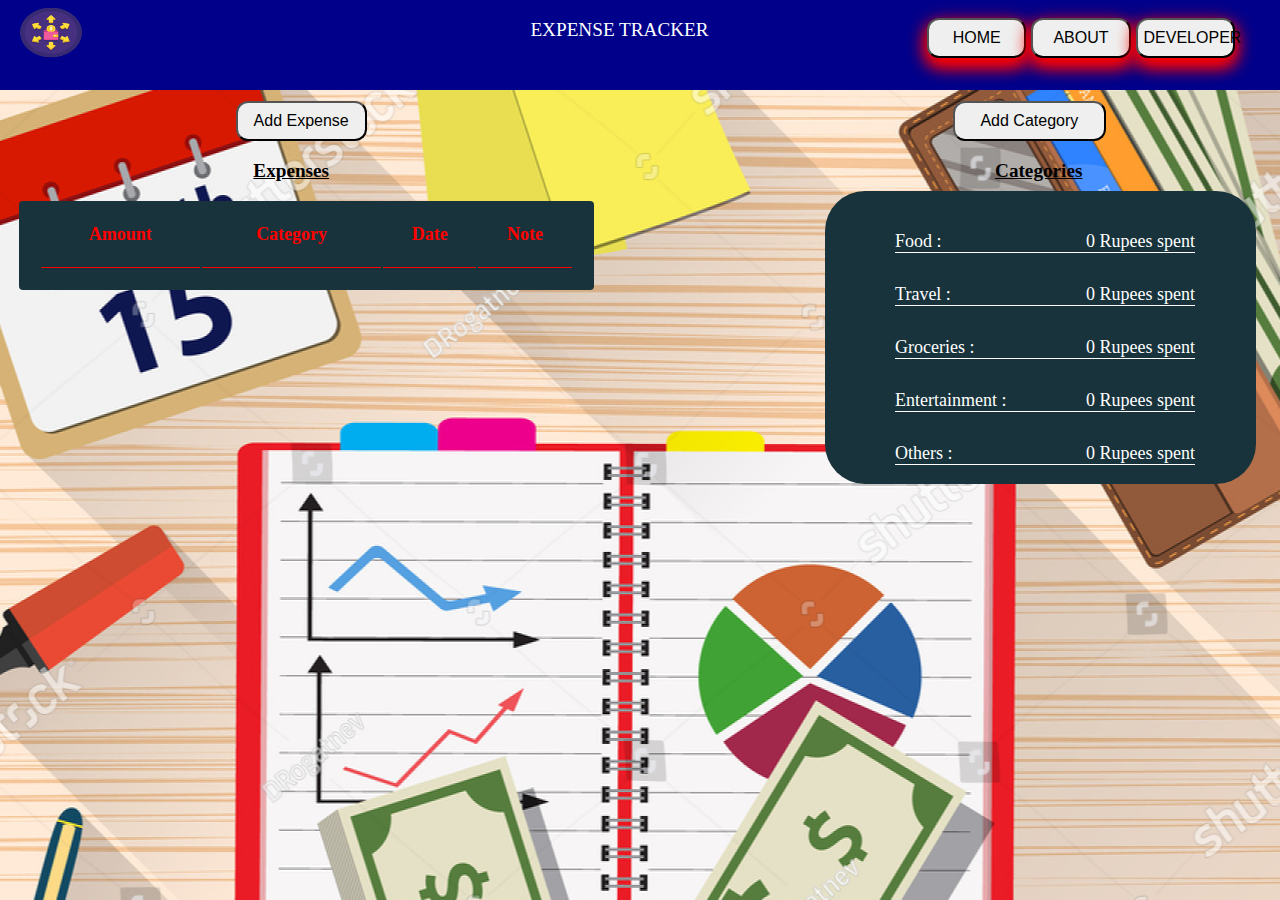
<file: Expense Tracker/index.html>
<!DOCTYPE html>
<html>

    <head>
        <title>Expense Tracker</title>

        <link rel="icon" href="assets/images/2037061.png" type="image/x-icon">
        <meta name="viewport" content="width=device-width,initial-scale=1.0">
        <meta http-equiv="Content-Type" content="text/html; charset=utf-8"/>
        <link rel="stylesheet" type="text/css" href="assets/tracker.css">

        

    </head>

    <body id="background" >
        <div id="topbar">
            <img id='logo' src='assets/images/2037061.png' alt="logo">
            <p id='head-id' >EXPENSE TRACKER</p>
            <div id="navigation">
                <button id="nav-button" >HOME</button>
                <a href="about.html"><button id="nav-button" >ABOUT</button></a>
                <a href="developer.html"><button id="nav-button" >DEVELOPER</button></a>
            </div> 
        </div>

        <div id="body">

            <div id="expense">
                <button style="margin-left: 91%" class="submit-button" id="button" >Add Expense</button> 
                <p style="margin-left: 107%" class="text"><u>Expenses</u></p>
        
            </div>

            <div id="expanse-div">
                <table class="expense-table" >
                    <tr style="border-bottom: 1px solid white;">
                        <th>Amount</th>
                        <th>Category</th>
                        <th>Date</th>
                        <th>Note</th>
                    </tr>
                </table>
            </div>
  
            <div id="form-table" style="display: none;">
                <form class="add-new-expense">
                    <span>
                        <label for="amount">Amount : </label>
                        <input type="number" id="amount" class="form-input" name="amount"><br><br>
                    </span>
                    <span>
                        <label for="category">Category : </label>
                        <select name="category" id="category" class="form-input" >
                            <option value="1">Food</option>
                            <option value="2">Travel</option>
                            <option value="3">Groceries</option>
                            <option value="4">Entertainment</option>
                            <option value="5">Others</option>
                            
                        </select><br><br>
                    </span>
                    <span>
                        <label for="date">Date : </label>
                        <input type="date" id="date" class="form-input" name="date"><br><br>
                    </span>
                    <span>
                        <label for="note">Note : </label>
                        <input type="text" id="note" class="form-input" name="note"><br><br>
                    </span>
                    <span>
                        <input type="button" class="submit-button" id="button" value="Submit"  >
                    </span>
                </form>
            </div>

            <div id="category">
                <button  class="submit-button" id="button" >Add Category</button> 
                <p class="text"><u>Categories</u></p>
            </div>
              
            <div id="category-box">
                <span class="title">Food :<span id="sum"></span></span><br>
                <span class="title">Travel :<span id="sum"></span></span><br>
                <span class="title">Groceries :<span id="sum"></span></span><br>
                <span class="title">Entertainment :<span id="sum"></span></span><br>
                <span class="title">Others :<span id="sum"></span></span><br>
            </div>

            <div id="create-category-table" style="display: none;">
                <form class="add-new-category">
                    <span>
                        <label for="category">Category Name : </label>
                        <input type="text" id="category-input" class="form-input" name="category"><br><br>
                    </span>
                    <span>
                        <input type="button" class="submit-button" id="button" value="Submit"  >                       
                    </span>
                </form>
            </div>
        </div>

        <script src='assets/tracker.js' type="text/javascript"></script>
        
    </body>
    
</html>
</file>
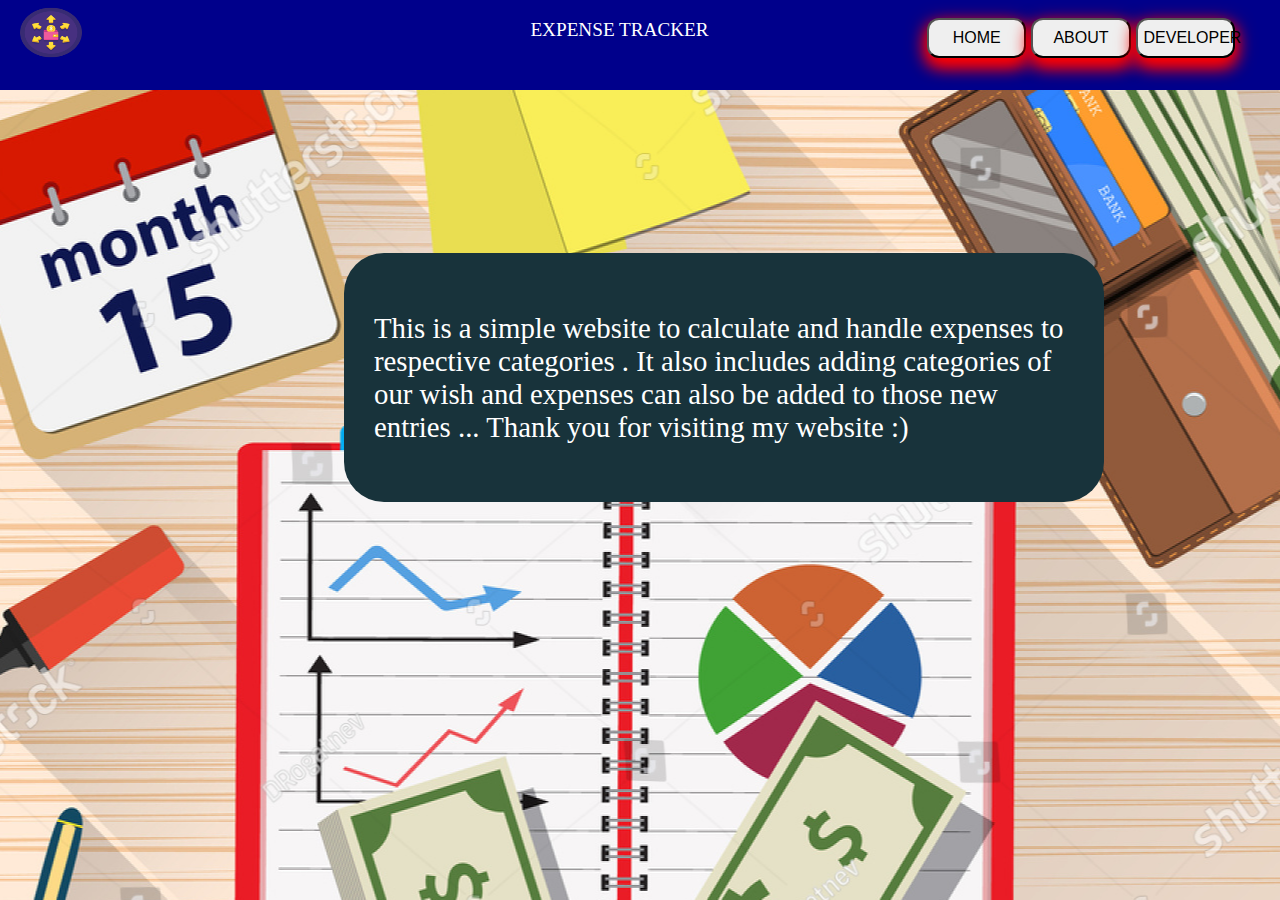
<file: Expense Tracker/about.html>
<!DOCTYPE html>
<html lang="en">

<head>
    <meta charset="UTF-8">
    <meta http-equiv="X-UA-Compatible" content="IE=edge">
    <meta name="viewport" content="width=device-width, initial-scale=1.0">
    <link rel="stylesheet" type="text/css" href="assets/tracker.css">
    <title>Expense Tracker</title>
</head>

<body id="background" style="background-color: chartreuse;">
    <div id="topbar">
        <img id='logo' src='assets/images/2037061.png' alt="logo">
        <p id='head-id' >EXPENSE TRACKER</p>
        <div id="navigation">
            <a href="index.html"><button id="nav-button">HOME</button></a>
            <button id="nav-button">ABOUT</button>
            <a href="developer.html"><button id="nav-button" >DEVELOPER</button></a>
        </div> 
    </div>

    <div id="display-info">
        <div class="card">
			<p style="font-size: larger;">This is a simple website to calculate and handle expenses 
			to respective categories . It also includes adding categories of our wish and expenses 
			can also be added to those new entries ... 
			Thank you for visiting my website :)</p>
		</div>
    </div>
</body>

</html>
</file>
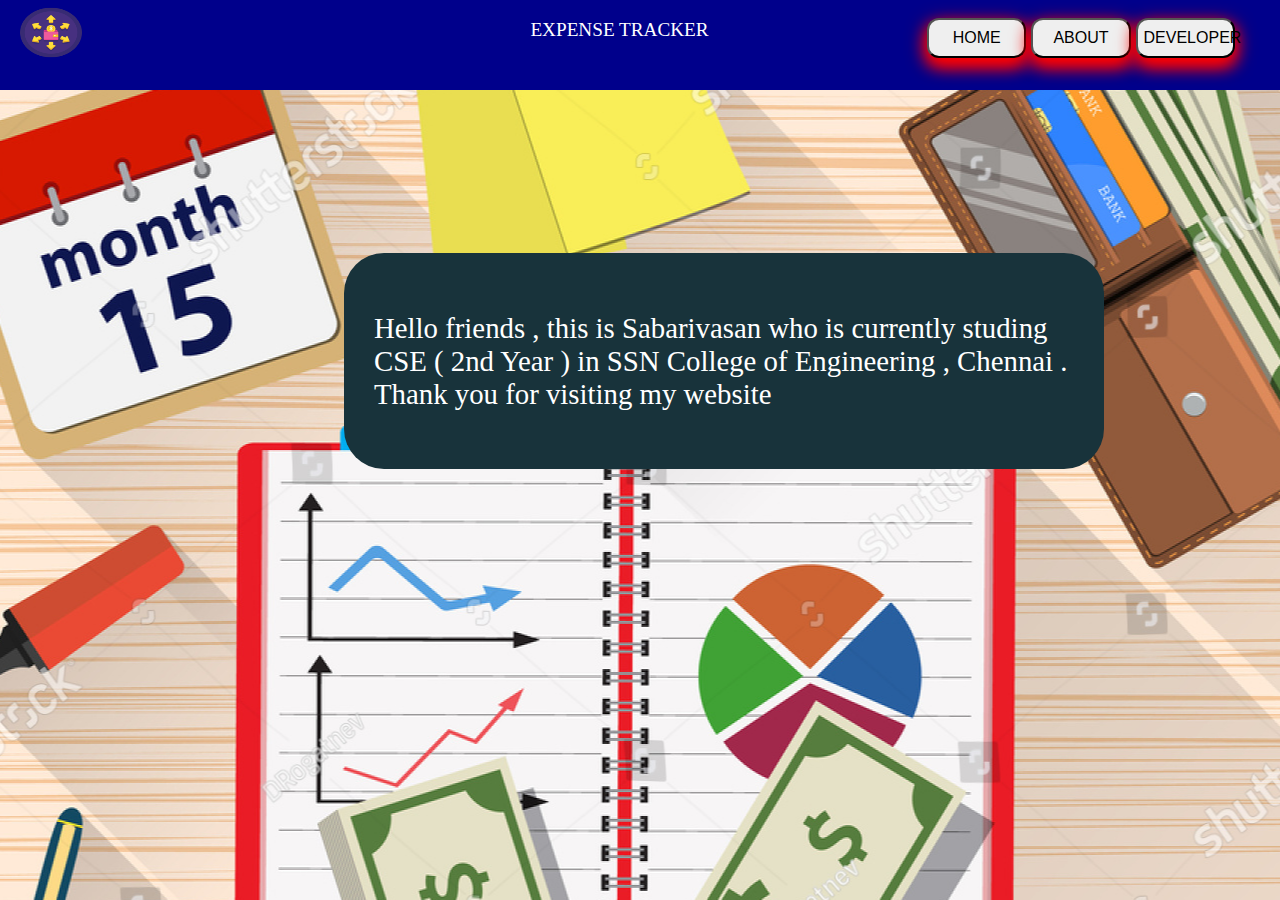
<file: Expense Tracker/developer.html>
<!DOCTYPE html>
<html lang="en">

<head>
    <meta charset="UTF-8">
    <meta http-equiv="X-UA-Compatible" content="IE=edge">
    <meta name="viewport" content="width=device-width, initial-scale=1.0">
    <link rel="stylesheet" type="text/css" href="assets/tracker.css">
    <title>Expense Tracker</title>
</head>

<body id="background" style="background-color: chartreuse;">
    <div id="topbar">
        <img id='logo' src='assets/images/2037061.png' alt="logo">
        <p id='head-id' >EXPENSE TRACKER</p>
        <div id="navigation">
            <a href="index.html"><button id="nav-button">HOME</button></a>
            <a href="about.html"><button id="nav-button" >ABOUT</button></a>
            <button id="nav-button" >DEVELOPER</button>
        </div> 
    </div>

    <div id="display-info">
        <div class="card">
			<p style="font-size: larger;">Hello friends , this is Sabarivasan who is currently 
			studing CSE ( 2nd Year ) in SSN College of Engineering , Chennai . 
			Thank you for visiting my website </p>
		</div>
    </div>
</body>

</html>
</file>
<file: Expense Tracker/assets/tracker.css>
#background
{
	background-image: url('images/backgr.jpg');
	background-position: top ;
	animation-name: example;
	animation-duration: 50s;
}

@keyframes example 
{
	25%   {background-color: red;}
	25%  {background-color: yellow;}
	50%  {background-color: blue;}
	100% {background-color: green;}
}

#topbar
{
    position: fixed;
	left: 0px;
	top: 0px;
	width: 100%;
	height: 10%;
	background-color: darkblue;
	text-align: center;
	font-size: larger;
	color: white;
}

#head-id
{
	margin-right: 125px;
}

#logo
{
	float: left;
	width: 66px;
	height: 53px;
	margin-left: 18px;
	margin-top: 6px;
}

#navigation 
{
	margin-left: 882px;
	margin-top: -42px;
}

#navigation button
{
	border-color: black;
	width: 25%;
	height: 40px;
	color: black;
	font-size: medium;
	border-radius: 12px;
	box-shadow: 0 8px 16px 0 red, 0 6px 20px 0 red;
}

#body
{
    margin-top: 8%;
	
}
    
#expense
{
    float: left;
    margin-left: 10%;
}

#expanse-div 
{
	display: inline-flex;
	color: white;
	background-color: rgb(24, 51, 59);
	border-radius: 40px;
	float: left;
	margin-block-start: 100px;
	margin-left: -227px;
}

.expense-table 
{
	background-color: rgb(24, 51, 59);
	color: white;
	border: 0px solid;
	border-radius: 4px;
	width: 575px;
	height: 75px;
	padding: 20px;
	display: table;
	font-size: large;
}

#form-table 
{
	float: left;
	margin-left: -472px;
	margin-top: 200px;
	display: flex;
	padding: 24px;
	background-color: violet;
	border-radius: 22px;
}

th 
{
	color: red;
	border-bottom-style: solid;
	border-bottom-width: thin;
	justify-items: safe;
	padding-bottom: 4%;
}

td
{
	text-align: center;
}

#category
{
    float: right;
    margin-right: 15%;
}

#category-box 
{
	
	justify-content: space-between;
	align-items: center;
	color: white;
	background-color: rgb(24, 51, 59);
	margin: 20px;
	padding: 30px;
	width: 371px;
	border-radius: 40px;
	height: 233px;
	float: right;
	margin-right: -303px;
	margin-top: 90px;
	font-size: large;
}

#create-category-table {
	float: right;
	margin-top: 27%;
	display: flex;
	background-color: violet;
	border-radius: 22px;
	margin-right: -30%;
}
    
.add-new-category 
{
	color: black;
	border: 3px solid;
	border-radius: 4px;
	width: 367px;
	height: 81px;
	padding: 30px;
	display: inline-block;
}

.add-new-category span
{
	display: flex;
	justify-content: space-between;
	align-items: center;
	padding: 7px;

}

.title 
{
	display: flex;
	justify-content: space-between;
	align-items: center;
	width: 300px;
	margin: 0px 200px;
	margin-top: 10px;
	margin-left: 40px;
	border-bottom-color: white;
	border-bottom-width: thin;
	border-bottom-style: solid;
}

#value
{
	font-size: 15px;
	width: 200px;
} 

#button
{
	border-color: black;
	width: 118%;
	height: 40px;
	color: black;
	font-size: medium;
	border-radius: 12px;
}

#button:hover 
{
	background-color: red;
}  

#button-block
{
    block-size: 0px;
}

#expense-submit
{
	border-color: black;
	width: 100%;
	height: 40px;
	color: black;
	font-size: medium;
	border-radius: 12px;
}

#expense-submit:hover 
{
	background-color: red;
} 

.form-input
{
	background-color: rgba(0, 0, 0, 164);
	padding: 8px 10px ;
	border: 1px solid white;
	border-radius: 4px;
	color: white;
}

.add-new-expense span
{
	display: flex;
	justify-content: space-between;
	align-items: center;
	padding: 7px;
}

.text
{
    font-weight: bold;
    font-size: larger;
    margin-left: 42px;
}

.card
{
	display: flex;
	justify-content: space-between;
	align-items: center;
	color: white;
	background-color: rgb(24, 51, 59);
	margin: 20px;
	padding: 30px;
	width: 700px;
	border-radius: 40px;
}

#display-info 
{
	margin-top: 20%;
	margin-left: 25%;
	font-size: x-large;
}
</file>
